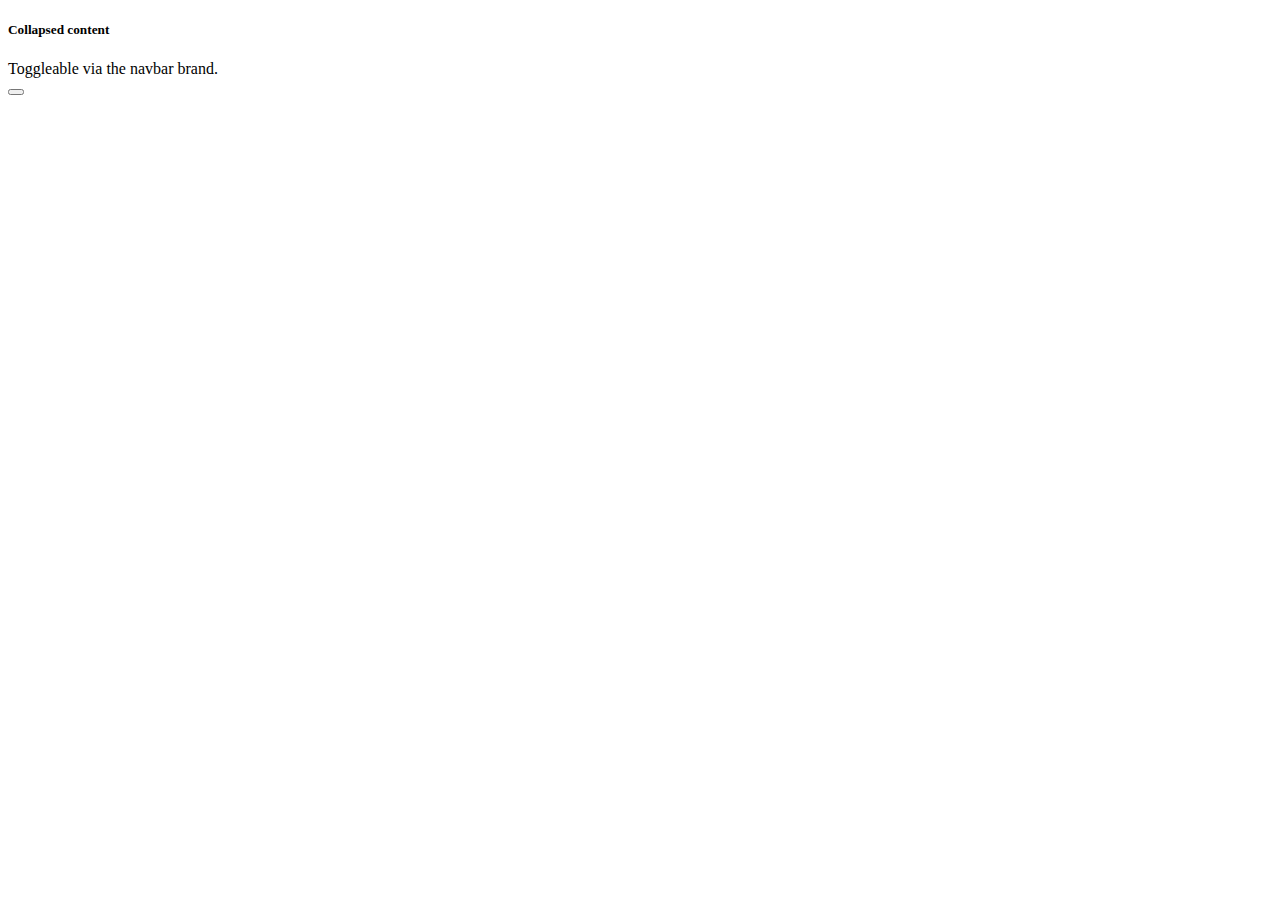
<file: navbar.html>
<!doctype html>
<html lang="en">
    <head>
        <!-- link fica na tag head -->
        <title>TODO supply a title</title>
        <meta charset="UTF-8">
        <meta name="viewport" content="width=device-width, initial-scale=1.0">

        <link 
            href="https://cdn.jsdelivr.net/npm/bootstrap@5.1.3/dist/css/bootstrap.min.css" 
            rel="stylesheet" 
            integrity="sha384-1BmE4kWBq78iYhFldvKuhfTAU6auU8tT94WrHftjDbrCEXSU1oBoqyl2QvZ6jIW3" 
            crossorigin="anonymous">
        <!-- 
        <link rel="stylesheet" href="https://cdn.jsdelivr.net/npm/bootstrap@4.4.1/dist/css/bootstrap.min.css" 
              integrity="sha384-Vkoo8x4CGsO3+Hhxv8T/Q5PaXtkKtu6ug5TOeNV6gBiFeWPGFN9MuhOf23Q9Ifjh" 
              crossorigin="anonymous"> -->
    
    </head>
    
    <body>   
        <!-- navbar -->
        <header class="bg-light">
            <div class="collapse" id="navbarToggleExternalContent">
                <div class="bg-light p-4">
                  <h5 class="text-black h4">Collapsed content</h5>
                  <span class="text-muted">Toggleable via the navbar brand.</span>
                </div>
            </div>
            <nav class="navbar navbar-light bg-light">
              <div class="container-fluid">
                <button 
                    class="navbar-toggler" 
                    type="button" 
                    data-bs-toggle="collapse" 
                    data-bs-target="#navbarToggleExternalContent" 
                    aria-controls="navbarToggleExternalContent" 
                    aria-expanded="false" 
                    aria-label="Toggle navigation">
                  <span class="navbar-toggler-icon"></span>
                </button>
              </div>
            </nav>
        </header>
 
        <script 
            src="https://cdn.jsdelivr.net/npm/bootstrap@5.1.3/dist/js/bootstrap.bundle.min.js" 
            integrity="sha384-ka7Sk0Gln4gmtz2MlQnikT1wXgYsOg+OMhuP+IlRH9sENBO0LRn5q+8nbTov4+1p" 
            crossorigin="anonymous">                 
        </script>
        
        
        
    </body>
</html>
</file>
